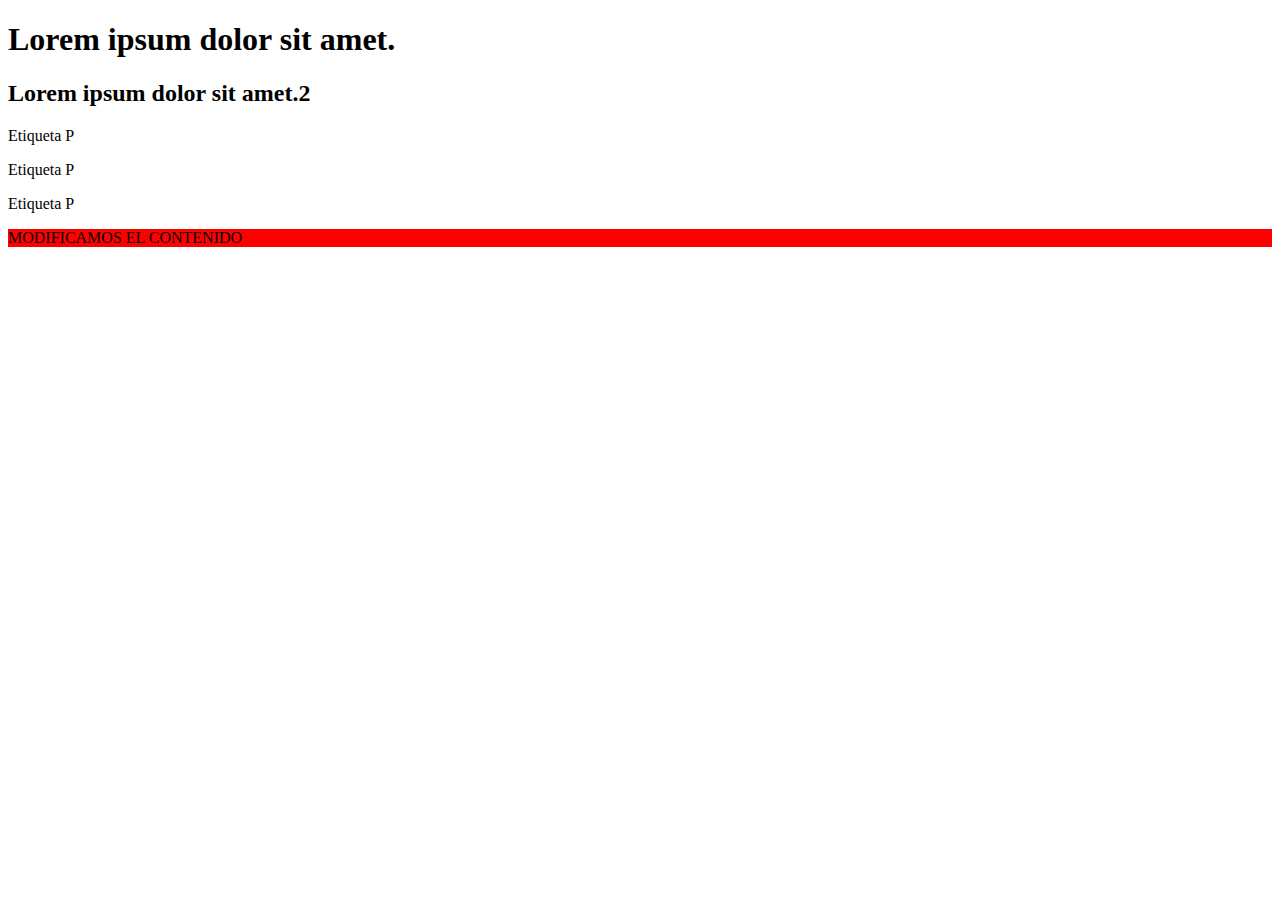
<file: 05DOM/02Methods/index.html>
<!DOCTYPE html>
<html lang="en">
  <head>
    <meta charset="UTF-8" />
    <meta http-equiv="X-UA-Compatible" content="IE=edge" />
    <meta name="viewport" content="width=device-width, initial-scale=1.0" />
    <title>BasicMethodsDOM</title>
  </head>
  <body>
    <!-- H1 -->
    <h1 id="tituloWeb">Lorem ipsum dolor sit amet.</h1>
    <!-- H2 -->
    <h2 id="tituloWeb2" class="divWeb">Lorem ipsum dolor sit amet.2</h2>
    <!-- P -->
    <div class="container">
      <p class="text-danger">Etiqueta P</p>
      <p class="text-danger">Etiqueta P</p>
      <p class="text-danger">Etiqueta P</p>
    </div>
    <p id="selectP" class="text-danger">Etiqueta P fuera del container</p>
    <script src="scripts.js"></script>
  </body>
</html>
</file>
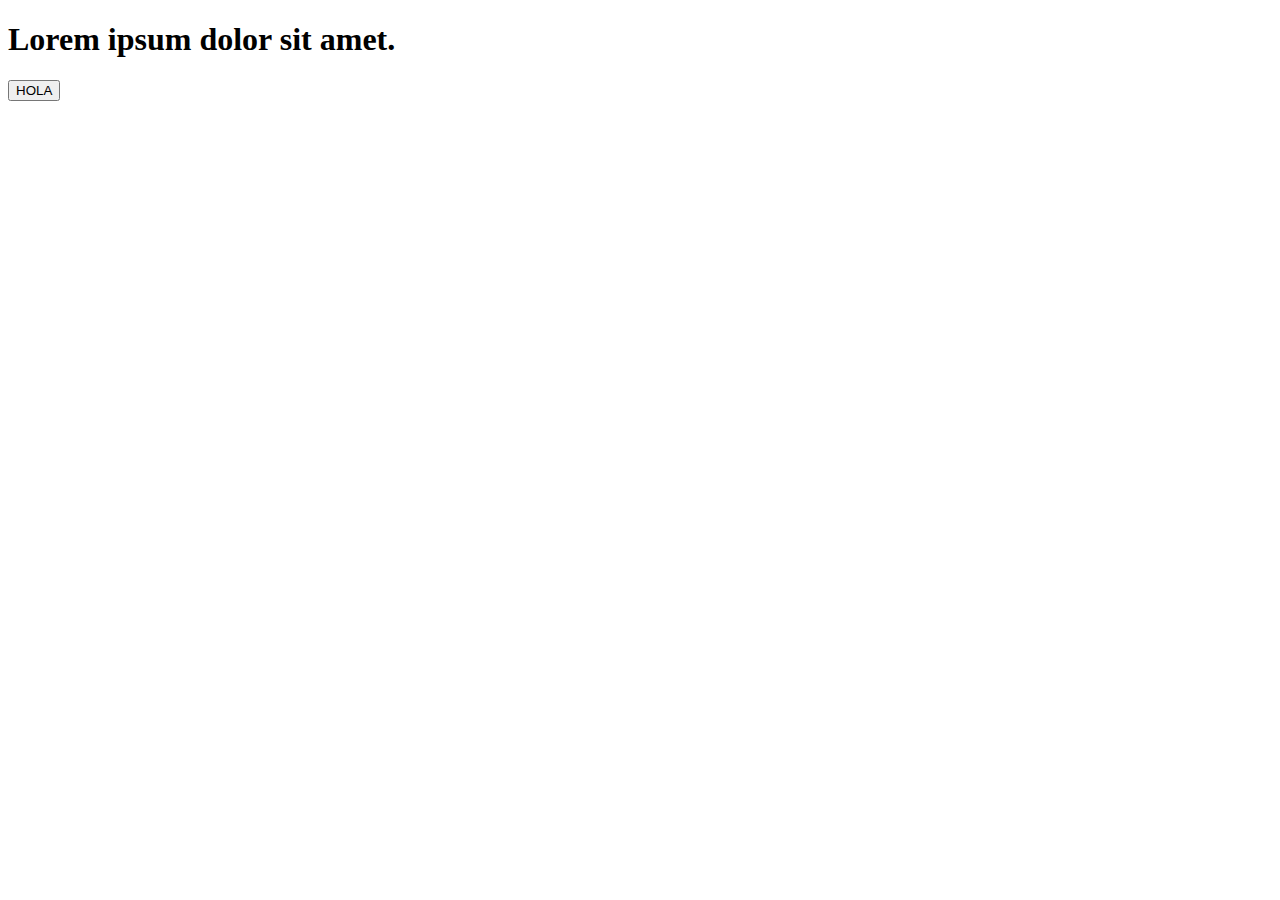
<file: 05DOM/03Eventos/index.html>
<!DOCTYPE html>
<html lang="en">
  <head>
    <meta charset="UTF-8" />
    <meta http-equiv="X-UA-Compatible" content="IE=edge" />
    <meta name="viewport" content="width=device-width, initial-scale=1.0" />
    <title>Learn Events and DOM</title>
  </head>
  <body>
    <!--  -->
    <h1 class="text" id="titulo">Lorem ipsum dolor sit amet.</h1>
    <button class="btn-primary">HOLA</button>
    <p class="text-p"></p>
    <!--  -->
    <script src="script.js"></script>
  </body>
</html>
</file>
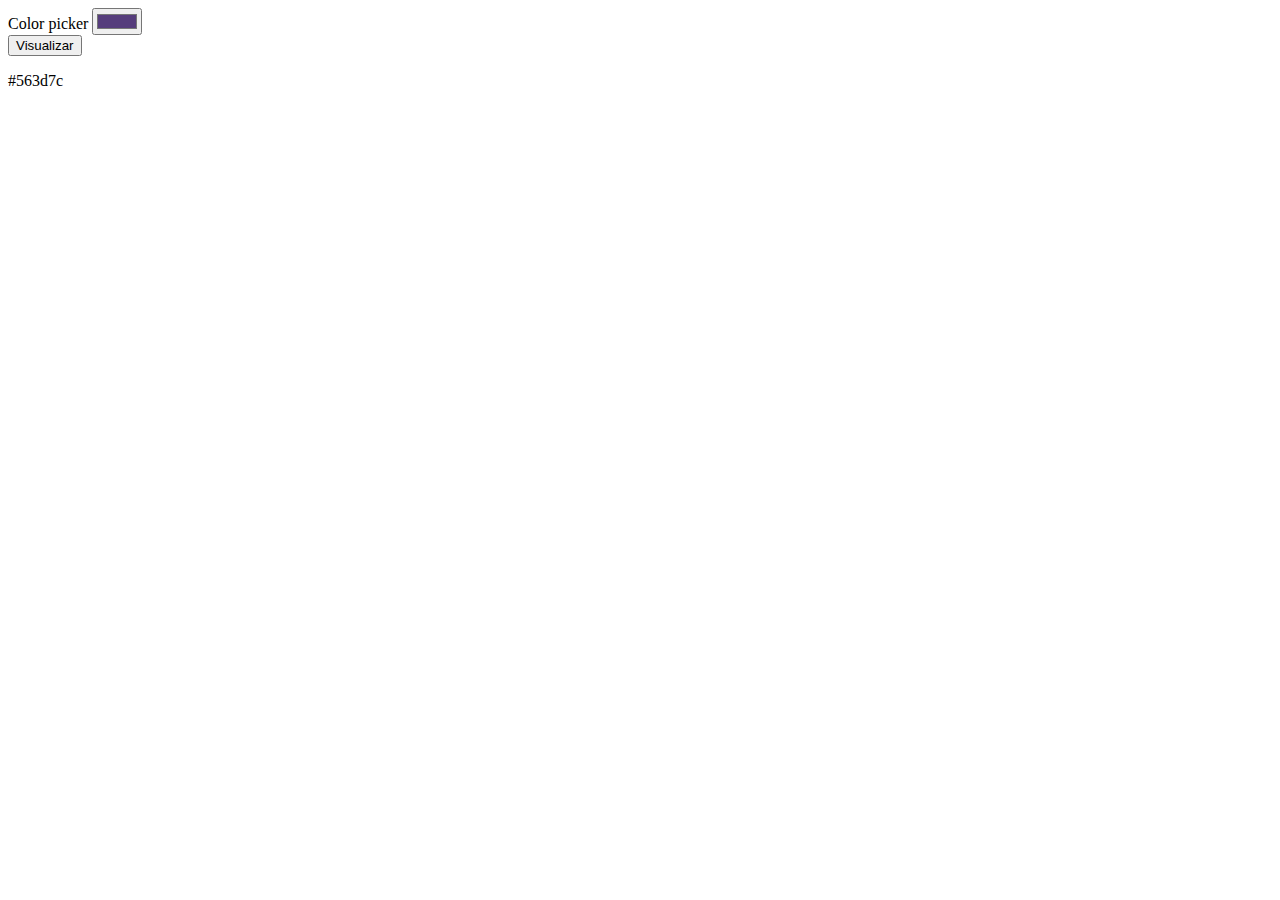
<file: 05DOM/04PracticeDOM/index.html>
<!DOCTYPE html>
<html lang="en">
  <head>
    <meta charset="UTF-8" />
    <meta http-equiv="X-UA-Compatible" content="IE=edge" />
    <meta name="viewport" content="width=device-width, initial-scale=1.0" />
    <title>Color Picker DOM</title>
    <link
      href="https://cdn.jsdelivr.net/npm/bootstrap@5.3.0-alpha1/dist/css/bootstrap.min.css"
      rel="stylesheet"
      integrity="sha384-GLhlTQ8iRABdZLl6O3oVMWSktQOp6b7In1Zl3/Jr59b6EGGoI1aFkw7cmDA6j6gD"
      crossorigin="anonymous"
    />
  </head>
  <body>
    <div class="container mt-3 text-center">
      <label for="inputColor" class="form-label">Color picker</label>
      <input
        type="color"
        class="form-control form-control-color w-100"
        id="inputColor"
        value="#563d7c"
        title="Choose your color"
      />
      <div class="mt-3">
        <button class="btn btn-primary w-100" id="btnVisualizar">
          Visualizar
        </button>
        <p class="lead" id="parrafoExa">#563d7c</p>
        <div
          class="card p-5"
          id="cardColor"
          style="background-color: #563d7c"
        ></div>
      </div>
    </div>
    <script src="script.js"></script>
  </body>
</html>
</file>
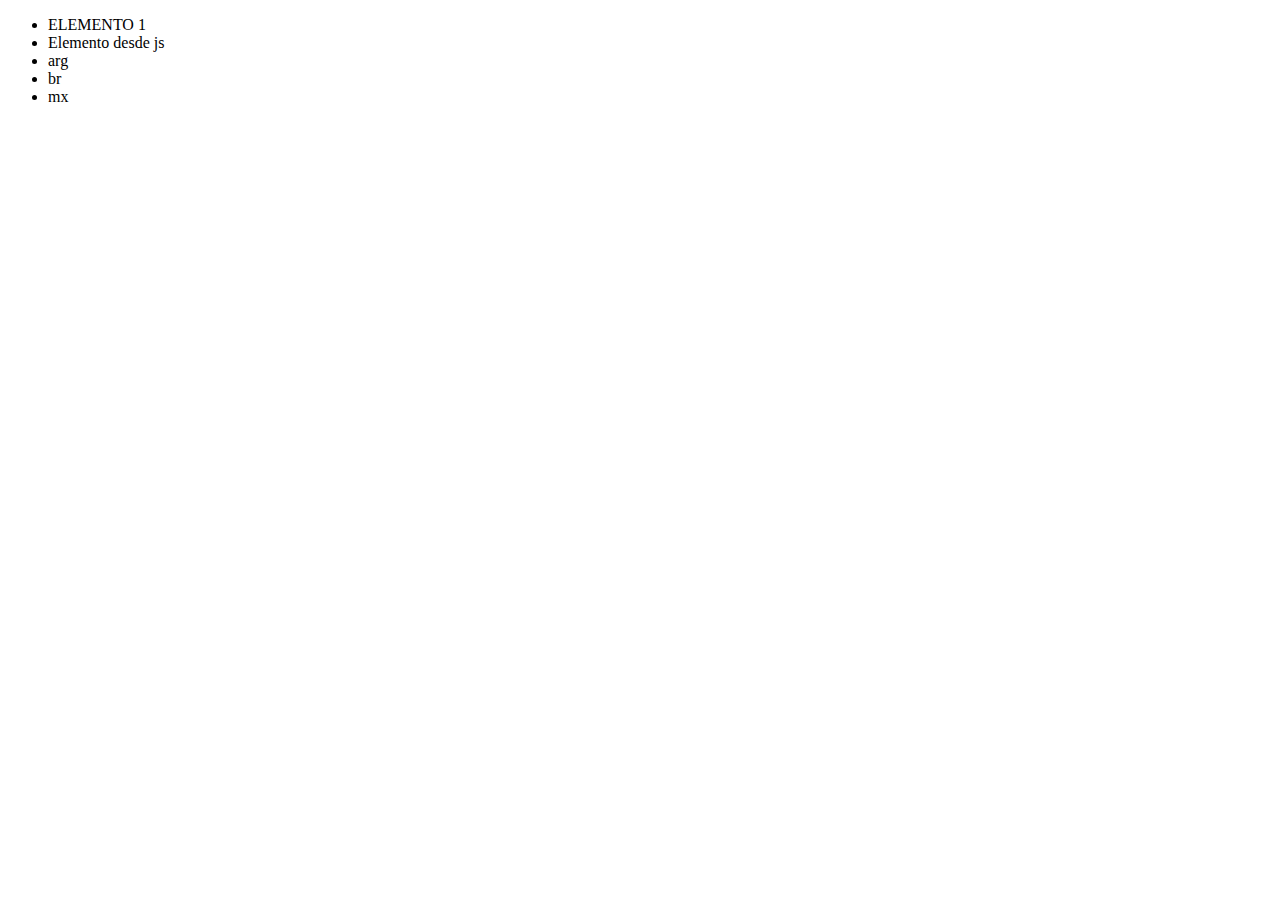
<file: 05DOM/06CreateElement/index.html>
<!DOCTYPE html>
<html lang="en">
  <head>
    <meta charset="UTF-8" />
    <meta http-equiv="X-UA-Compatible" content="IE=edge" />
    <meta name="viewport" content="width=device-width, initial-scale=1.0" />
    <title>Create Element DOM</title>
  </head>
  <body>
    <ul id="lista">
      <li>ELEMENTO 1</li>
    </ul>
    <script src="script.js"></script>
  </body>
</html>
</file>
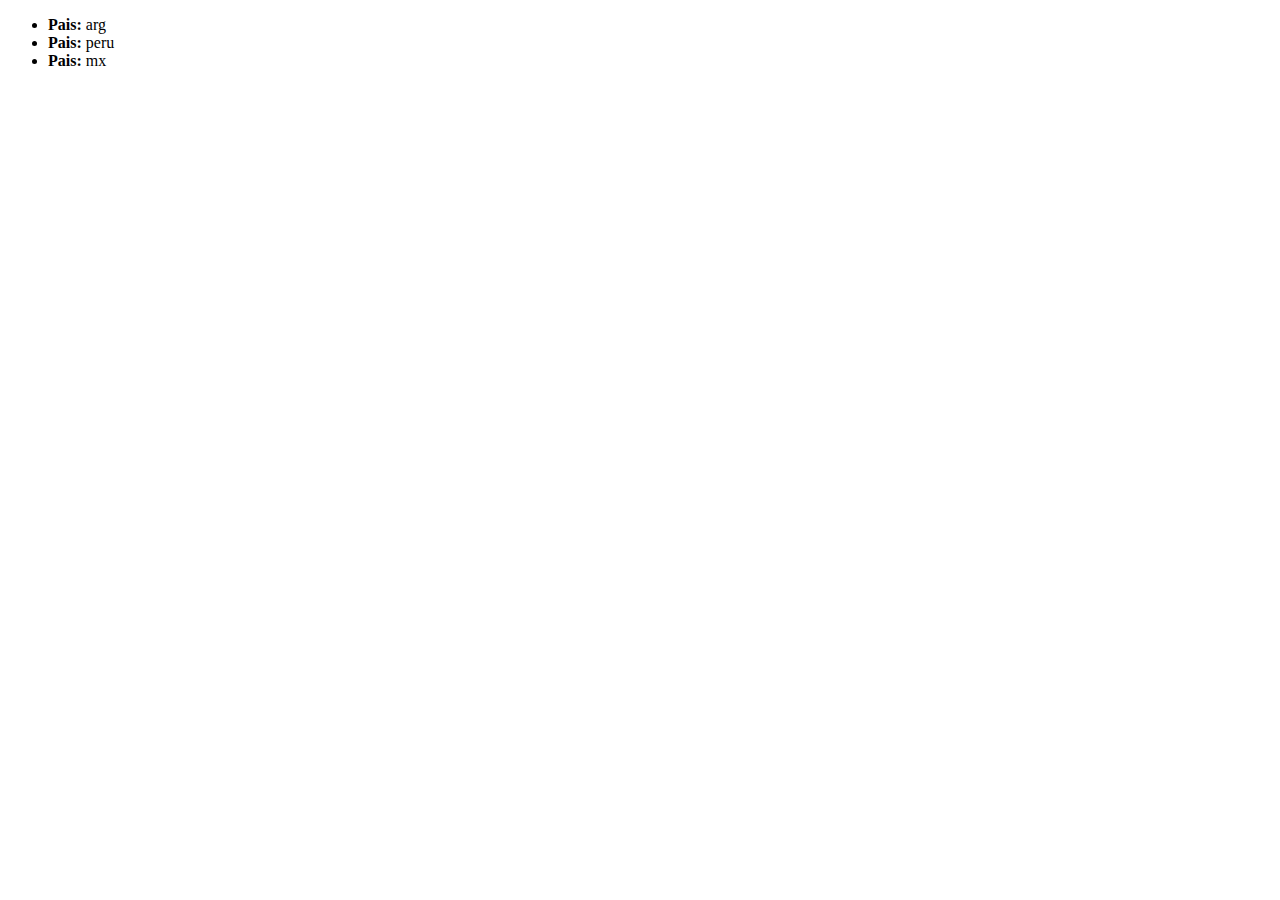
<file: 05DOM/08Template/index.html>
<!DOCTYPE html>
<html lang="en">
  <head>
    <meta charset="UTF-8" />
    <meta http-equiv="X-UA-Compatible" content="IE=edge" />
    <meta name="viewport" content="width=device-width, initial-scale=1.0" />
    <title>Document</title>
  </head>
  <body>
    <!-- Aca iran nuestros elementos "li" -->
    <ul id="lista"></ul>
    <!-- ----------------------------------  -->
    <!-- El template es una plantilla que se repetira en nuestro codigo  -->
    <template id="liTemplate">
      <li class="list">
        <b>Pais:</b>
        <span class="text-primary">Aqui va el pais</span>
      </li>
    </template>
    <!-- --------------------------------------------------------------- -->
    <script src="script.js"></script>
  </body>
</html>
</file>
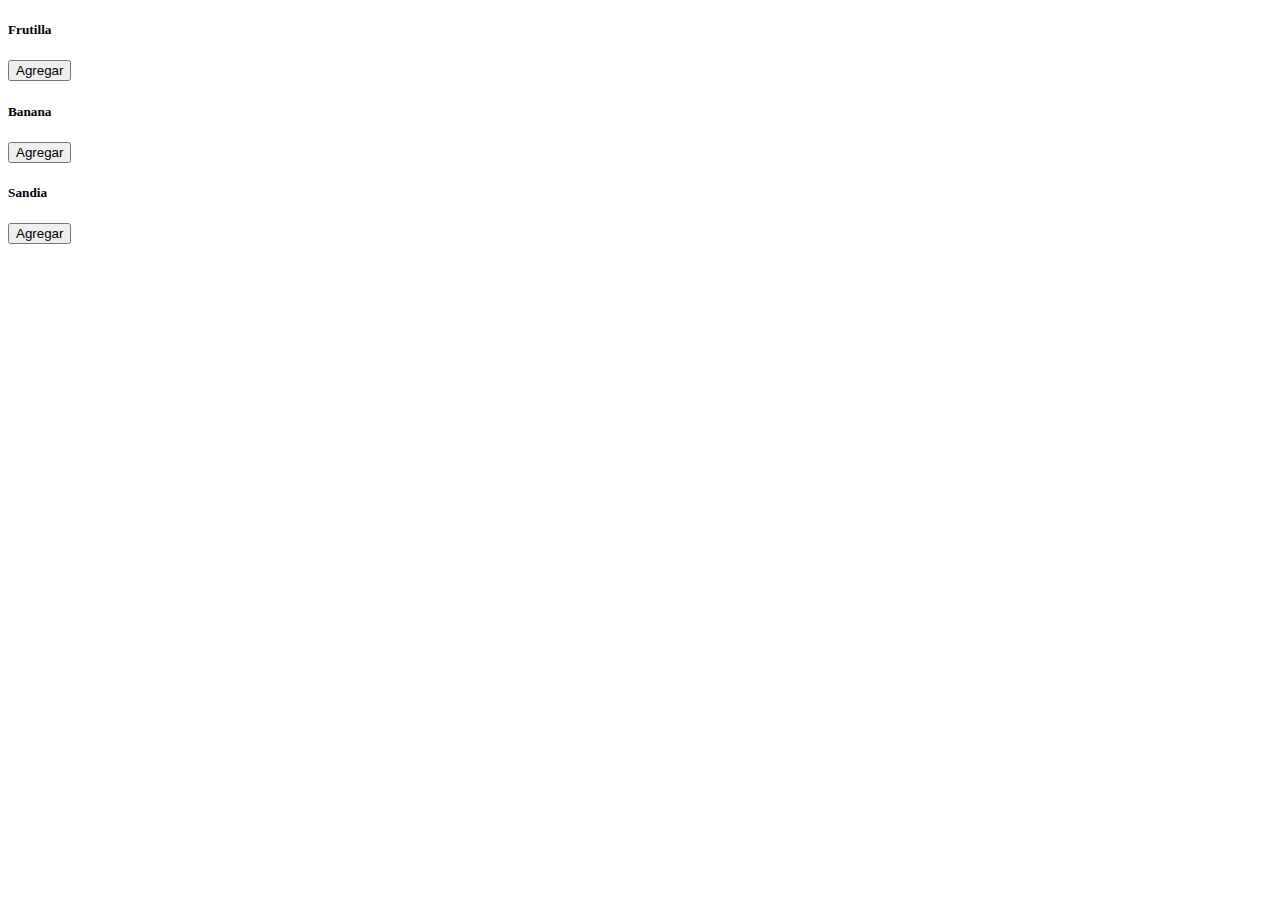
<file: 05DOM/09CarritoDeCompras/index.html>
<!DOCTYPE html>
<html lang="en">
  <head>
    <meta charset="UTF-8" />
    <meta http-equiv="X-UA-Compatible" content="IE=edge" />
    <meta name="viewport" content="width=device-width, initial-scale=1.0" />
    <title>Carrito de Compras</title>
    <link
      href="https://cdn.jsdelivr.net/npm/bootstrap@5.3.0-alpha1/dist/css/bootstrap.min.css"
      rel="stylesheet"
      integrity="sha384-GLhlTQ8iRABdZLl6O3oVMWSktQOp6b7In1Zl3/Jr59b6EGGoI1aFkw7cmDA6j6gD"
      crossorigin="anonymous"
    />
  </head>

  <body>
    <!-- main -->
    <main class="container mt-5">
      <div class="row text-center">
        <!--  -->
        <article class="col-sm-4 mb-3">
          <div class="card">
            <div class="card-body">
              <h5 class="card-title">Frutilla</h5>
              <button
                class="button btn btn-outline-primary"
                data-fruta="frutilla"
              >
                Agregar
              </button>
            </div>
          </div>
        </article>

        <article class="col-sm-4 mb-3">
          <div class="card">
            <div class="card-body">
              <h5 class="card-title">Banana</h5>
              <button
                class="button btn btn-outline-primary"
                data-fruta="banana"
              >
                Agregar
              </button>
            </div>
          </div>
        </article>

        <article class="col-sm-4 mb-3">
          <div class="card">
            <div class="card-body">
              <h5 class="card-title">Sandia</h5>
              <button
                class="button btn btn-outline-primary"
                data-fruta="sandia"
              >
                Agregar
              </button>
            </div>
          </div>
        </article>
        <!--  -->
      </div>
    </main>
    <!--  -->
    <section class="container mt-3">
      <ul class="list-group" id="carrito"></ul>
    </section>
    <!-- Template -->
    <template id="template">
      <li
        class="list-group-item d-flex justify-content-between align-items-center"
      >
        <span class="lead"> Frutilla</span>
        <span class="badge bg-primary rounded-pill">12</span>
      </li>
    </template>
    <script src="script.js"></script>
  </body>
</html>
</file>
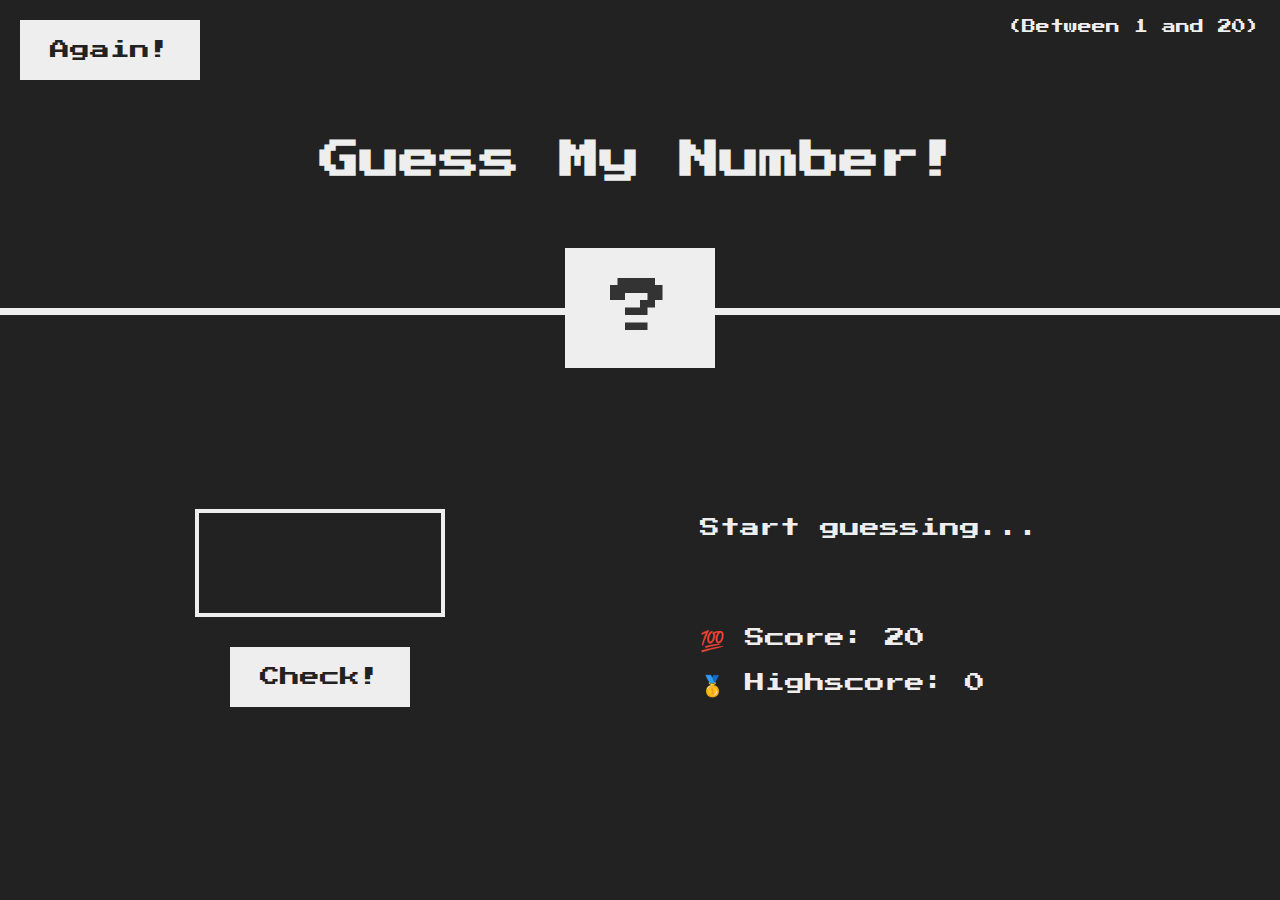
<file: 05DOM/GuessMyNumber/index.html>
<!DOCTYPE html>
<html lang="en">
  <head>
    <meta charset="UTF-8" />
    <meta name="viewport" content="width=device-width, initial-scale=1.0" />
    <meta http-equiv="X-UA-Compatible" content="ie=edge" />
    <link rel="stylesheet" href="style.css" />
    <title>Guess My Number!</title>
  </head>
  <body>
    <header>
      <h1>Guess My Number!</h1>
      <p class="between">(Between 1 and 20)</p>
      <button class="btn again">Again!</button>
      <div class="number">?</div>
    </header>
    <main>
      <section class="left">
        <input type="number" class="guess" />
        <button class="btn check">Check!</button>
      </section>
      <section class="right">
        <p class="message">Start guessing...</p>
        <p class="label-score">💯 Score: <span class="score">20</span></p>
        <p class="label-highscore">
          🥇 Highscore: <span class="highscore">0</span>
        </p>
      </section>
    </main>
    <script src="script.js"></script>
  </body>
</html>
</file>
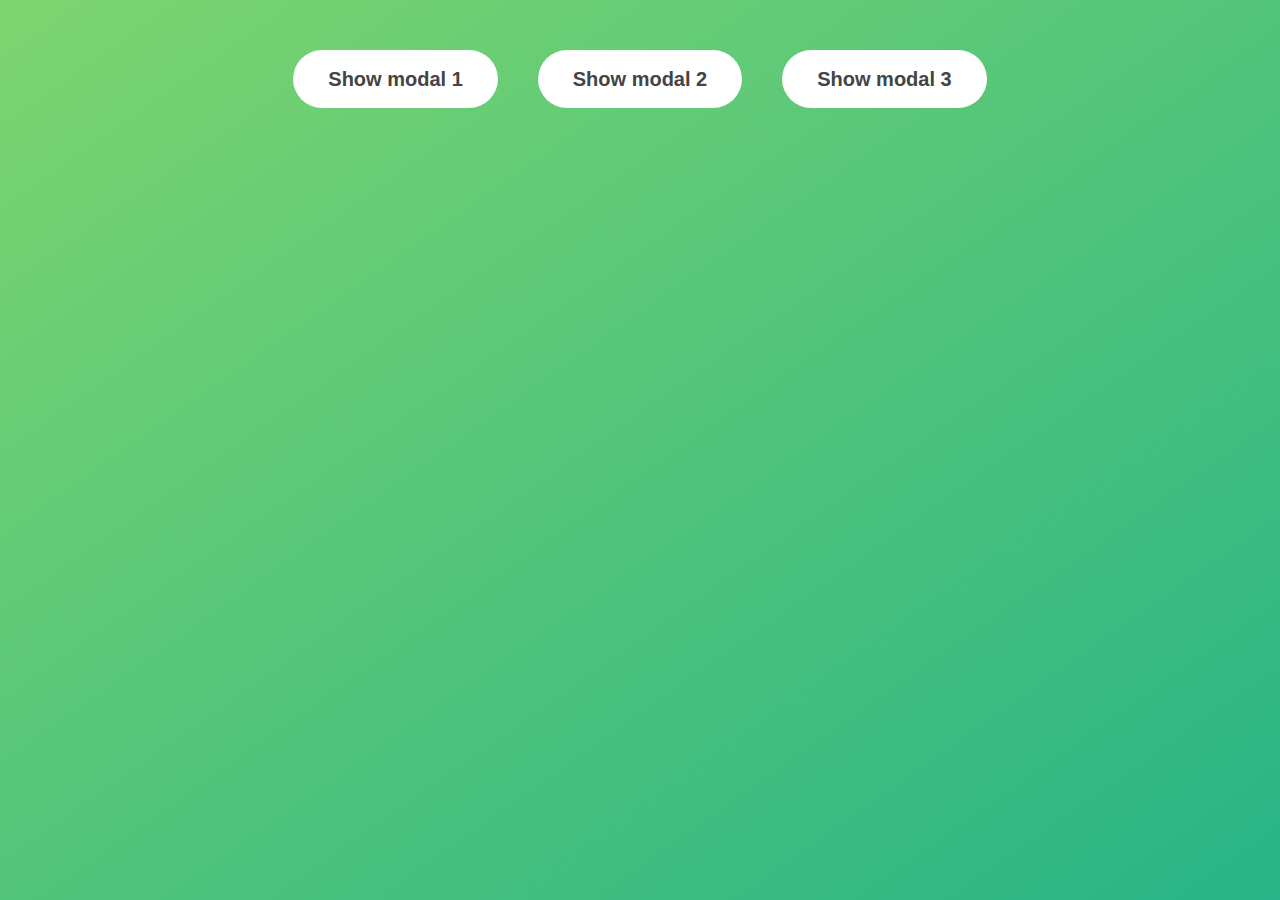
<file: 05DOM/Modal/index.html>
<!DOCTYPE html>
<html lang="en">
  <head>
    <meta charset="UTF-8" />
    <meta name="viewport" content="width=device-width, initial-scale=1.0" />
    <meta http-equiv="X-UA-Compatible" content="ie=edge" />
    <link rel="stylesheet" href="style.css" />
    <title>Modal window</title>
  </head>
  <body>
    <button class="show-modal">Show modal 1</button>
    <button class="show-modal">Show modal 2</button>
    <button class="show-modal">Show modal 3</button>

    <div class="modal hidden">
      <button class="close-modal">&times;</button>
      <h1>I'm a modal window 😍</h1>
      <p>
        Lorem ipsum dolor sit amet, consectetur adipisicing elit, sed do eiusmod
        tempor incididunt ut labore et dolore magna aliqua. Ut enim ad minim
        veniam, quis nostrud exercitation ullamco laboris nisi ut aliquip ex ea
        commodo consequat. Duis aute irure dolor in reprehenderit in voluptate
        velit esse cillum dolore eu fugiat nulla pariatur. Excepteur sint
        occaecat cupidatat non proident, sunt in culpa qui officia deserunt
        mollit anim id est laborum.
      </p>
    </div>
    <div class="overlay hidden"></div>

    <script src="script.js"></script>
  </body>
</html>
</file>
<file: 05DOM/GuessMyNumber/style.css>
@import url("https://fonts.googleapis.com/css?family=Press+Start+2P&display=swap");

* {
  margin: 0;
  padding: 0;
  box-sizing: inherit;
}

html {
  font-size: 62.5%;
  box-sizing: border-box;
}

body {
  font-family: "Press Start 2P", sans-serif;
  color: #eee;
  background-color: #222;
  /* background-color: #60b347; */
}

/* LAYOUT */
header {
  position: relative;
  height: 35vh;
  border-bottom: 7px solid #eee;
}

main {
  height: 65vh;
  color: #eee;
  display: flex;
  align-items: center;
  justify-content: space-around;
}

.left {
  width: 52rem;
  display: flex;
  flex-direction: column;
  align-items: center;
}

.right {
  width: 52rem;
  font-size: 2rem;
}

/* ELEMENTS STYLE */
h1 {
  font-size: 4rem;
  text-align: center;
  position: absolute;
  width: 100%;
  top: 52%;
  left: 50%;
  transform: translate(-50%, -50%);
}

.number {
  background: #eee;
  color: #333;
  font-size: 6rem;
  width: 15rem;
  padding: 3rem 0rem;
  text-align: center;
  position: absolute;
  bottom: 0;
  left: 50%;
  transform: translate(-50%, 50%);
}

.between {
  font-size: 1.4rem;
  position: absolute;
  top: 2rem;
  right: 2rem;
}

.again {
  position: absolute;
  top: 2rem;
  left: 2rem;
}

.guess {
  background: none;
  border: 4px solid #eee;
  font-family: inherit;
  color: inherit;
  font-size: 5rem;
  padding: 2.5rem;
  width: 25rem;
  text-align: center;
  display: block;
  margin-bottom: 3rem;
}

.btn {
  border: none;
  background-color: #eee;
  color: #222;
  font-size: 2rem;
  font-family: inherit;
  padding: 2rem 3rem;
  cursor: pointer;
}

.btn:hover {
  background-color: #ccc;
}

.message {
  margin-bottom: 8rem;
  height: 3rem;
}

.label-score {
  margin-bottom: 2rem;
}
</file>
<file: 05DOM/Modal/style.css>
* {
  margin: 0;
  padding: 0;
  box-sizing: inherit;
}

html {
  font-size: 62.5%;
  box-sizing: border-box;
}

body {
  font-family: sans-serif;
  color: #333;
  line-height: 1.5;
  height: 100vh;
  position: relative;
  display: flex;
  align-items: flex-start;
  justify-content: center;
  background: linear-gradient(to top left, #28b487, #7dd56f);
}

.show-modal {
  font-size: 2rem;
  font-weight: 600;
  padding: 1.75rem 3.5rem;
  margin: 5rem 2rem;
  border: none;
  background-color: #fff;
  color: #444;
  border-radius: 10rem;
  cursor: pointer;
}

.close-modal {
  position: absolute;
  top: 1.2rem;
  right: 2rem;
  font-size: 5rem;
  color: #333;
  cursor: pointer;
  border: none;
  background: none;
}

h1 {
  font-size: 2.5rem;
  margin-bottom: 2rem;
}

p {
  font-size: 1.8rem;
}

/* -------------------------- */
/* CLASSES TO MAKE MODAL WORK */
.hidden {
  display: none;
}

.modal {
  position: absolute;
  top: 50%;
  left: 50%;
  transform: translate(-50%, -50%);
  width: 70%;

  background-color: white;
  padding: 6rem;
  border-radius: 5px;
  box-shadow: 0 3rem 5rem rgba(0, 0, 0, 0.3);
  z-index: 10;
}

.overlay {
  position: absolute;
  top: 0;
  left: 0;
  width: 100%;
  height: 100%;
  background-color: rgba(0, 0, 0, 0.6);
  backdrop-filter: blur(3px);
  z-index: 5;
}
</file>
